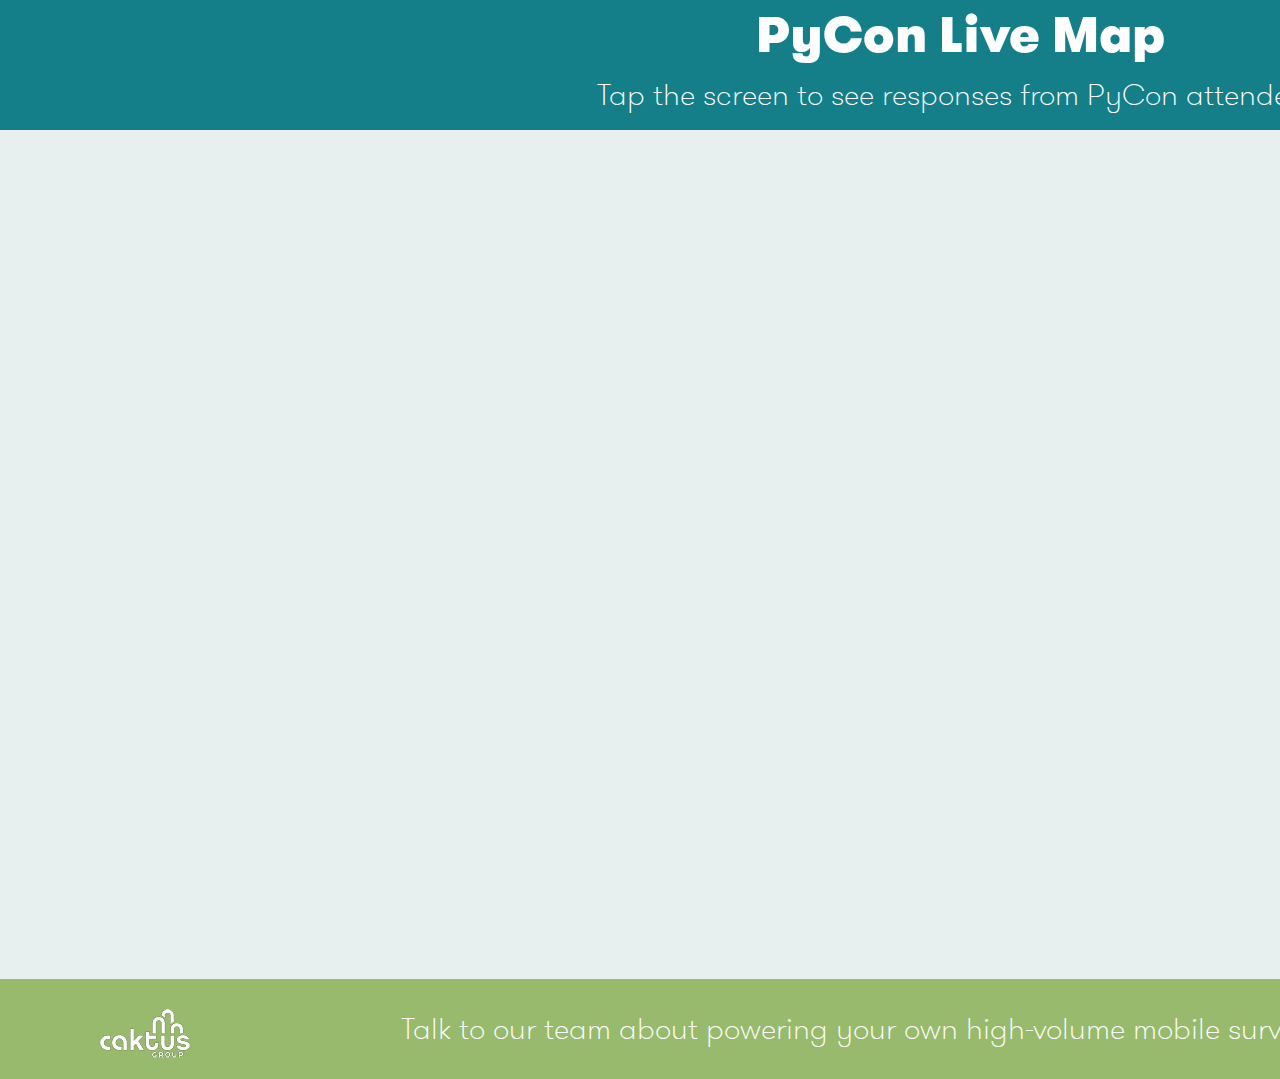
<file: index.html>
<html lang="en">
<head>
<meta http-equiv="Content-Type" content="text/html;charset=utf-8" ></meta>
<link rel="stylesheet" type="text/css" href="/static/styles.css">
<script src="https://ajax.googleapis.com/ajax/libs/jquery/2.2.0/jquery.min.js"></script>

<!-- Adding the pie chart for animals -->

<script src="https://code.highcharts.com/highcharts.js"></script>
<script src="https://code.highcharts.com/highcharts-3d.js"></script>

<!-- Highmaps map libraries-->
<script src="https://code.highcharts.com/maps/modules/map.js"></script>
<script src="https://code.highcharts.com/mapdata/custom/world-eckert3-highres.js"></script>
</head>
<body>
    <div class="title">
        <h1>PyCon Live Map</h1>
        <h2>Tap the screen to see responses from PyCon attendees.</h2>
    </div>
    </div>
    <div class="grid grid-pad">
        <div class="col-3-4">
            <div id="container" data-env="local"></div>
        </div>
        <!-- For the pie chart for pony travel -->
        <div class="col-1-4">
            <div class="pony-wrapper">
                <img class="pony" src="static/images/pony.png">
                <div id="pony-pie" style="height:550px;">
            </div>
            </div>
            <div id="countries-bar">
                <h2>Most people are traveling from:</h2>
                <p></p>
            </div>
        </div>
    </div>
    <footer>
        <img class="footerLogo" src="static/images/caktussm.png">
        <h2>Talk to our team about powering your own high-volume mobile surveys with RapidPro</h2>
    </footer>
    <script type="text/javascript">
    (function(){
        // Global Vars
        var endpoint = '/results.json';
        var map, storedID;

        Highcharts.setOptions({
            plotOptions: {
                series: {
                    animation: false
                }
            },
            credits: {
                enabled: false
            }
        });

        // Dashboard class
        var Dashboard = {
            drawMap: function (data) {
                $('#container').highcharts('Map', {
                    title : {
                        text : ''
                    },
                    exporting: { 
                      enabled: false 
                    },

                    chart : {
                        backgroundColor: '#ffffff'
                    },

                    legend : {
                      enabled: false,
                      itemStyle: {
                        color: '#ffffff'
                      }
                    },

                    mapNavigation: {
                        enabled: false,
                        enableButtons: false
                        
                    },

                    colorAxis: {
                       min: 0,
                       minColor: '#D6E685',
                       maxColor: '#1E6823'
                    },

                    series : [{
                        data : data["map-data"],
                        mapData: Highcharts.maps['custom/world-eckert3-highres'],
                        joinBy: 'hc-key',
                        name: 'Where did you travel from?',
                        states: {
                            hover: {
                                color: '#147F89'
                            }
                        },
                        dataLabels: {
                            enabled: true,
                            format: '{point.name}'
                        }
                    }]
                });
                map = $('#container').highcharts();
            },
            init: function () {
                // Load our Maps, Charts, and set our storedID data
                $.ajax({
                    type: "GET",
                    url: endpoint,
                    dataType: 'json'
                })
                .then(function( json ) {
                    storedID = json['recent-run'];
                    Dashboard.drawMap(json);
                    Dashboard.update3dPonyPie(json);
                    Dashboard.updatePopularCountry(json);
                })
                .fail(function( jqxhr, textStatus, error ) {
                    var err = textStatus + ", " + error;
                    console.log( "Request Failed: " + err );
                    // show some sort of error page
                });
                    
            },
            highlightCountry: function (id) {
                if (id[0] === 'united states') {
                    id[0] = 'united-states.of.america'
                }
                if (id[0] === 'russian federation') {
                    id[0] = 'russia'
                }
                $('path.highcharts-name-' + id[0] + '.highcharts-key-' + id[1]).css('transition', 'fill 1000ms ease');
                map.get(id[1]).setState('hover'); 
                setTimeout( function () { 
                    map.get(id[1]).setState(); 
                }, 3000);
            },
            update3dPonyPie: function (data) {
                $('#pony-pie').highcharts({
                    chart: {
                        type: 'pie',
                        options3d: {
                            enabled: true,
                            alpha: 45
                        },
                        style: {
                            fontFamily: "caktusfont-bold"
                        }
                    },
                    colors: ['#6c7a78', '#117f89', '#9ec16c'],
                    title: {
                        text: 'Did you travel on a Django pony?',
                        style: {
                            fontSize: '26px',
                            color: '#117f89'
                        }
                    },
                    plotOptions: {
                        pie: {
                            innerSize: 100,
                            depth: 45
                        }
                    },
                    series: [{
                        name: 'Did you travel on a Django pony?',
                        data: [
                            ['No', data['pony-data']['no']],
                            ['Yes', data['pony-data']['yes']],
                            ['I Wish!', data['pony-data']['wish']]
                        ]
                    }]
                });
            },
            updatePopularCountry: function (data) {
                var country_data = data['countries-data'];
                sorted = Object.keys(country_data).sort(function(a,b){return country_data[a]-country_data[b]})
                var popularCountry = sorted.pop();
                $("#countries-bar p").html(popularCountry);
            },
            updateSelf: function () {
                _this = this;
                $.ajax({
                    type: "GET",
                    url: endpoint,
                    dataType: 'json'
                })
                .then(function( json ) {
                    Dashboard.update3dPonyPie(json);
                    Dashboard.updatePopularCountry(json);

                    if (storedID === json['recent-run']) {
                        return false;
                    }
                    if (storedID !== json['recent-run']) {
                        storedID = json['recent-run'];
                        Dashboard.drawMap(json);
                        Dashboard.highlightCountry(json['recent-country']);
                    }
                    
                })
                .fail(function( jqxhr, textStatus, error ) {
                    var err = textStatus + ", " + error;
                    console.log( "Request Failed: " + err );
                    // show some sort of error page
                });
                window.setInterval(_this.updateSelf, 1500);
            },
        }
        Dashboard.init();
        Dashboard.updateSelf();
    })($)
    </script>
</body>
</html>
</file>
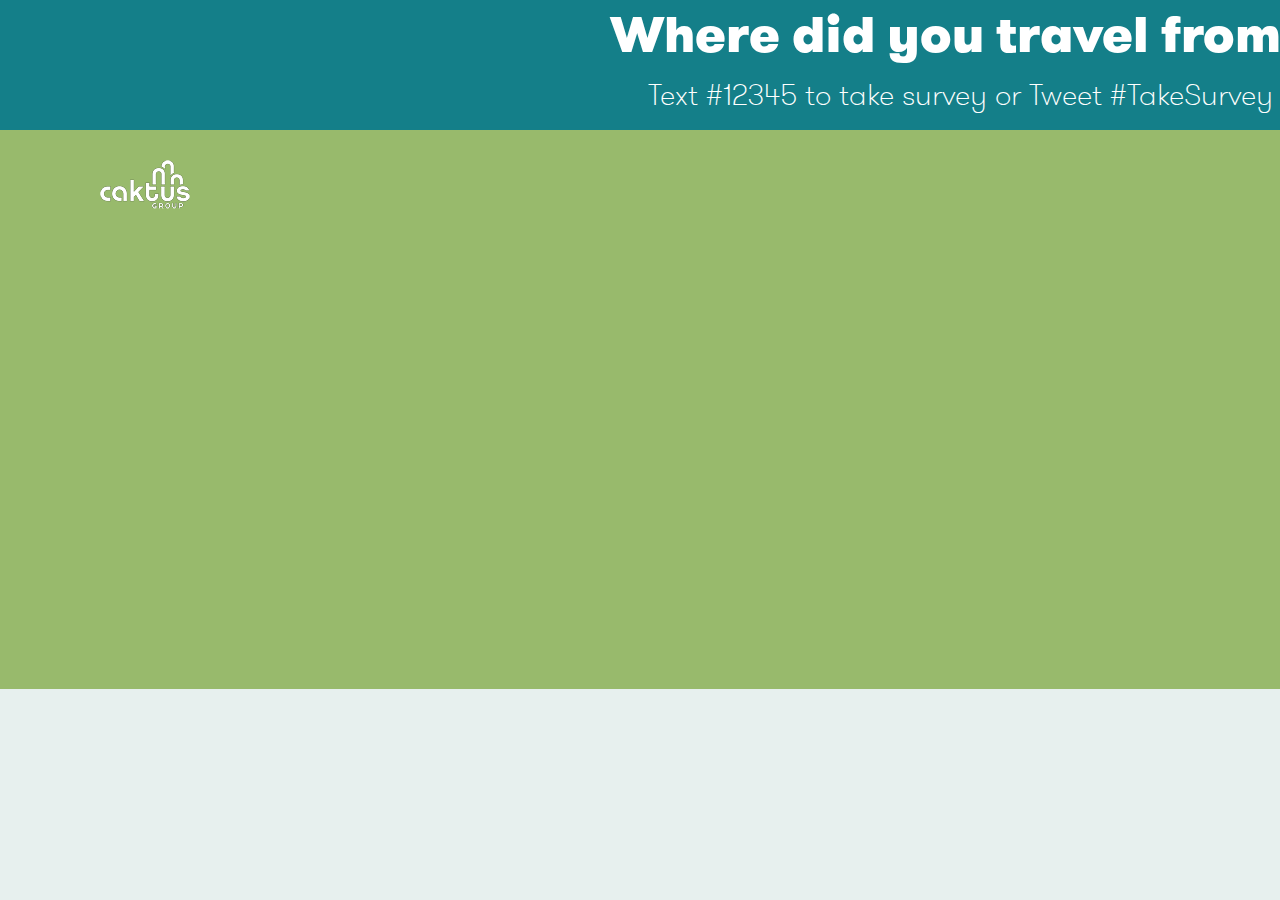
<file: _index.html>
<html lang="en">
<head>
<meta http-equiv="Content-Type" content="text/html;charset=utf-8" ></meta>
<link rel="stylesheet" type="text/css" href="/static/styles.css">
<script src="https://ajax.googleapis.com/ajax/libs/jquery/2.2.0/jquery.min.js"></script>

<!-- Adding the pie chart for animals -->

<script src="https://code.highcharts.com/highcharts.js"></script>
<script src="https://code.highcharts.com/highcharts-3d.js"></script>

<!-- Highmaps map libraries-->
<script src="https://code.highcharts.com/maps/modules/map.js"></script>
<script src="https://code.highcharts.com/mapdata/custom/world-eckert3-highres.js"></script>


<!-- <script src="/static/dashboard.js"></script> -->
</head>
<body>
<div class="wrapper">
    <div class="title">
        <h1>Where did you travel from?</h1>
        <h2>Text #12345 to take survey or Tweet #TakeSurvey</h2>
    </div>
    <!-- <div class="flex-grid"> -->
        <div class="contentWrap">
            <div class="col-3-4">
                <div id="container" data-env="local"></div>
            </div>
            <!-- For the pie chart for pony travel -->
            <div class="col-1-4">
                <div class="otherWrap">
                    <div class="pony-wrapper">
                        <img class="pony" src="static/images/pony.png">
                        <div id="pony-pie"></div>
                    </div>
                    <div id="countries-bar">
                        <h2>Most people are traveling from:</h2>
                        <p></p>
                    </div>
                </div>
            </div>
        </div>
    <!-- </div> -->
    <footer>
        <img class="footerLogo" src="static/images/caktussm.png">
        <h2>Talk to our team about powering your own high-volume mobile surveys with RapidPro</h2>
    </footer>
    </div><!-- end wrapper -->
    </body>
    <script type="text/javascript">
    (function(){
        // vars
        var endpoint = '/results.json';
        var site;
        
        Highcharts.setOptions({
            plotOptions: {
                series: {
                    animation: false
                }
            },
            credits: {
                enabled: false
            }
        });
        // Dashboard class
        var Dashboard = {
            updateMap: function (data) {
                $('#container').highcharts('Map', {
                    title : {
                        text : ''
                    },
                    exporting: { 
                      enabled: false 
                    },

                    chart : {
                        backgroundColor: '#ffffff'
                    },
                    legend : {
                      enabled: false,
                      itemStyle: {
                        color: '#ffffff'
                      }
                    },

                    mapNavigation: {
                        enabled: false,
                        enableButtons: false
                        
                    },

                    colorAxis: {
                       min: 0,
                       minColor: '#D6E685',
                       maxColor: '#1E6823'
                    },

                    series : [{
                        data : data["map-data"],
                        mapData: Highcharts.maps['custom/world-eckert3-highres'],
                        joinBy: 'hc-key',
                        name: 'Where did you travel from?',
                        states: {
                            hover: {
                                color: '#8db25c'
                            }
                        },
                        dataLabels: {
                            enabled: true,
                            format: '{point.name}'
                        }
                    }]
                });
            },
            update3dPonyPie: function (data) {
                $('#pony-pie').highcharts({
                    chart: {
                        type: 'pie',
                        options3d: {
                            enabled: true,
                            alpha: 45
                        },
                        style: {
                            fontFamily: "caktusfont-bold"
                        }
                    },
                    colors: ['#6c7a78', '#117f89', '#9ec16c'],
                    title: {
                        text: 'Did you travel on a Django pony?',
                        style: {
                            fontSize: '26px',
                            color: '#117f89'
                        }
                    },
                    plotOptions: {
                        pie: {
                            innerSize: 100,
                            depth: 45
                        }
                    },
                    series: [{
                        name: 'Did you travel on a Django pony?',
                        data: [
                            ['No', data['pony-data']['no']],
                            ['Yes', data['pony-data']['yes']],
                            ['I Wish!', data['pony-data']['wish']]
                        ]
                    }]
                });
            },
            updatePopularCountry: function (data) {
                var country_data = data['countries-data'];
                sorted = Object.keys(country_data).sort(function(a,b){return country_data[a]-country_data[b]})
                // console.log(sorted.pop());
                var popularCountry = sorted.pop();
                $("#countries-bar p").html(popularCountry);
            },
            updateSelf: function () {
                _this = this;
                $.ajax({
                    type: "GET",
                    // url: 'http://localhost:8080' + endpoint,
                    url: endpoint,
                    dataType: 'json'
                })
                    .then(function( json ) {
                        console.log( "JSON Data: ", json );
                        Dashboard.updateMap(json);
                        Dashboard.update3dPonyPie(json);
                        Dashboard.updatePopularCountry(json);
                    })
                    .fail(function( jqxhr, textStatus, error ) {
                        var err = textStatus + ", " + error;
                        console.log( "Request Failed: " + err );
                        // show fake test page
                    });
                window.setInterval(_this.updateSelf, 1500);
                
            }
        }
        // setup
        if ($('#container').data('env') === 'local') {
            site = 'http://localhost:8080';
            console.log('my environment is local');
        }
        if ($('#container').data('env') === 'staging') {
            site = 'staging site';
            console.log('my environment is staging');
        }
        if ($('#container').data('env') === 'production') {
            site = 'production site';
            console.log('my environment is production');
        }

        Dashboard.updateSelf();
    })($)

</script>
</body>
</html>
</file>
<file: static/styles.css>
/* http://meyerweb.com/eric/tools/css/reset/ 
   v2.0 | 20110126
   License: none (public domain)
*/

html, body, div, span, applet, object, iframe,
h1, h2, h3, h4, h5, h6, p, blockquote, pre,
a, abbr, acronym, address, big, cite, code,
del, dfn, em, img, ins, kbd, q, s, samp,
small, strike, strong, sub, sup, tt, var,
b, u, i, center,
dl, dt, dd, ol, ul, li,
fieldset, form, label, legend,
table, caption, tbody, tfoot, thead, tr, th, td,
article, aside, canvas, details, embed, 
figure, figcaption, footer, header, hgroup, 
menu, nav, output, ruby, section, summary,
time, mark, audio, video {
    margin: 0;
    padding: 0;
    border: 0;
    font-size: 100%;
    font: inherit;
    vertical-align: baseline;
}
/* HTML5 display-role reset for older browsers */
article, aside, details, figcaption, figure, 
footer, header, hgroup, menu, nav, section {
    display: block;
}
body {
    line-height: 1;
}
ol, ul {
    list-style: none;
}
blockquote, q {
    quotes: none;
}
blockquote:before, blockquote:after,
q:before, q:after {
    content: '';
    content: none;
}
table {
    border-collapse: collapse;
    border-spacing: 0;
}
*, *:after, *:before {
  -webkit-box-sizing: border-box;
  -moz-box-sizing: border-box;
  box-sizing: border-box;
}
@font-face {
  font-family: 'caktusfont-light';
  src: url('fonts/gt-walsheim-thin-web.woff') format('woff'),
       url('fonts/gt-walsheim-thin-web.ttf')  format('truetype'); /* Safari, Android, iOS */
}
@font-face {
  font-family: 'caktusfont-bold';
  src: url('fonts/GT-Walsheim-Black.otf') format('opentype');
}
#container {
    height:75%;
    width:100%;
    margin: 0 auto;
}
.loading {
    margin-top: 10em;
    text-align: center;
    color: gray;
}

body {
  background-color: #e7f0ee;
  width: 1920px;
}
.title {
    text-align: center;
    font-family: Helvetica;
    background-color: #147F89;
    color: white;
    height: 130px;
}
.title h1 {
    font-size: 50px;
    font-weight: bold;
    line-height: 70px;
    font-family: 'caktusfont-bold';
}
h2 {
    color: white;
    text-align: center;
    font-family: 'caktusfont-light';
    font-size: 30px;
    line-height: 50px;
}

footer {
    background: #98bd67;
    text-align: center;
    height: 100px;
    position: relative;
}
footer h2 {
    background-color: #98ba6c;
    line-height: 100px;

}
img.footerLogo {
    position: absolute;
    left: 100px;
    top: 30px;
}
[class*='col-'] {
  float: left;
  padding-right: 20px;
}
}
[class*='col-']:last-of-type {
    padding-right: 0;
}

.col-3-4 {
    width: 75%;
}
.col-1-4 {
    width: 25%;
}
.grid-pad {
  padding: 20px 0 20px 20px;
}
.grid:after {
 content: "";
  display: table;
  clear: both;
}
.grid-pad > [class*='col-']:last-of-type {
  padding-right: 20px;
}
#pony-pie {
    margin-bottom: 20px;
}
.pony-wrapper {
    position: relative;
}
img.pony {
    position: absolute;
    top: 80px;
    right: 0;
    z-index: 10;
    left: 0;
    margin: auto;
}
#countries-bar {
    background-color: white;
    height: 239px;
    
}
#countries-bar h2{
    font-family: 'caktusfont-bold';
    font-size: 26px;
    color: #117f89;
}

#countries-bar p {
    font-family: 'caktusfont-bold';
    color: #98ba6c;
    text-align: center;
    margin-top: 50px;
    font-size: 30px;
}
</file>
